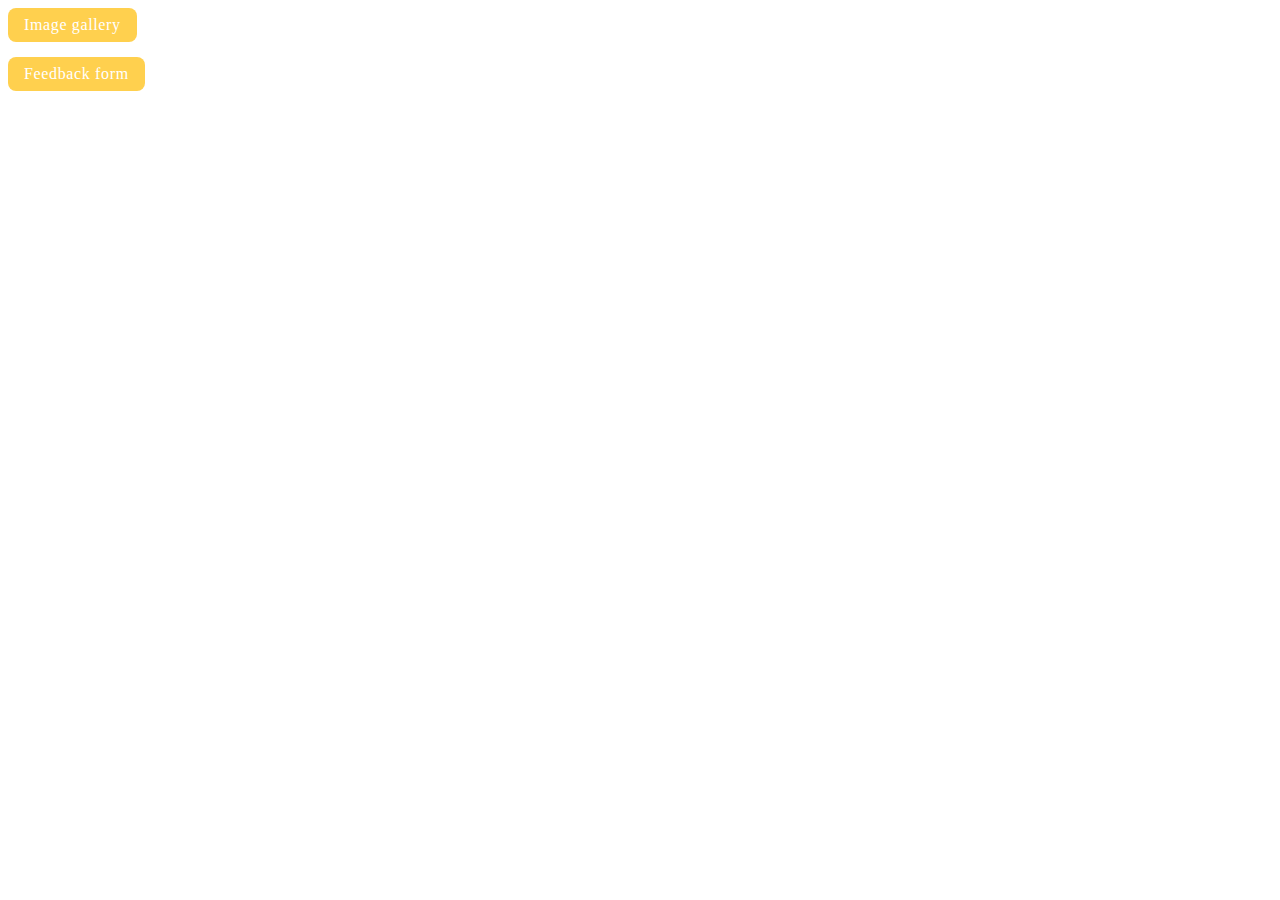
<file: src/index.html>
<!DOCTYPE html>
<html lang="en">

<head>
  <meta charset="UTF-8" />
  <meta name="viewport" content="width=device-width, initial-scale=1.0" />
  <title>goit-js-hw-09</title>
  <link rel="stylesheet" href="./css/common.css" />
</head>

<body>
  <ul class="">
    <li><a class="main-btn" href="./1-gallery.html">Image gallery</a></li>
    <li><a class="main-btn" href="./2-form.html">Feedback form</a></li>
  </ul>
</body>

</html>
</file>
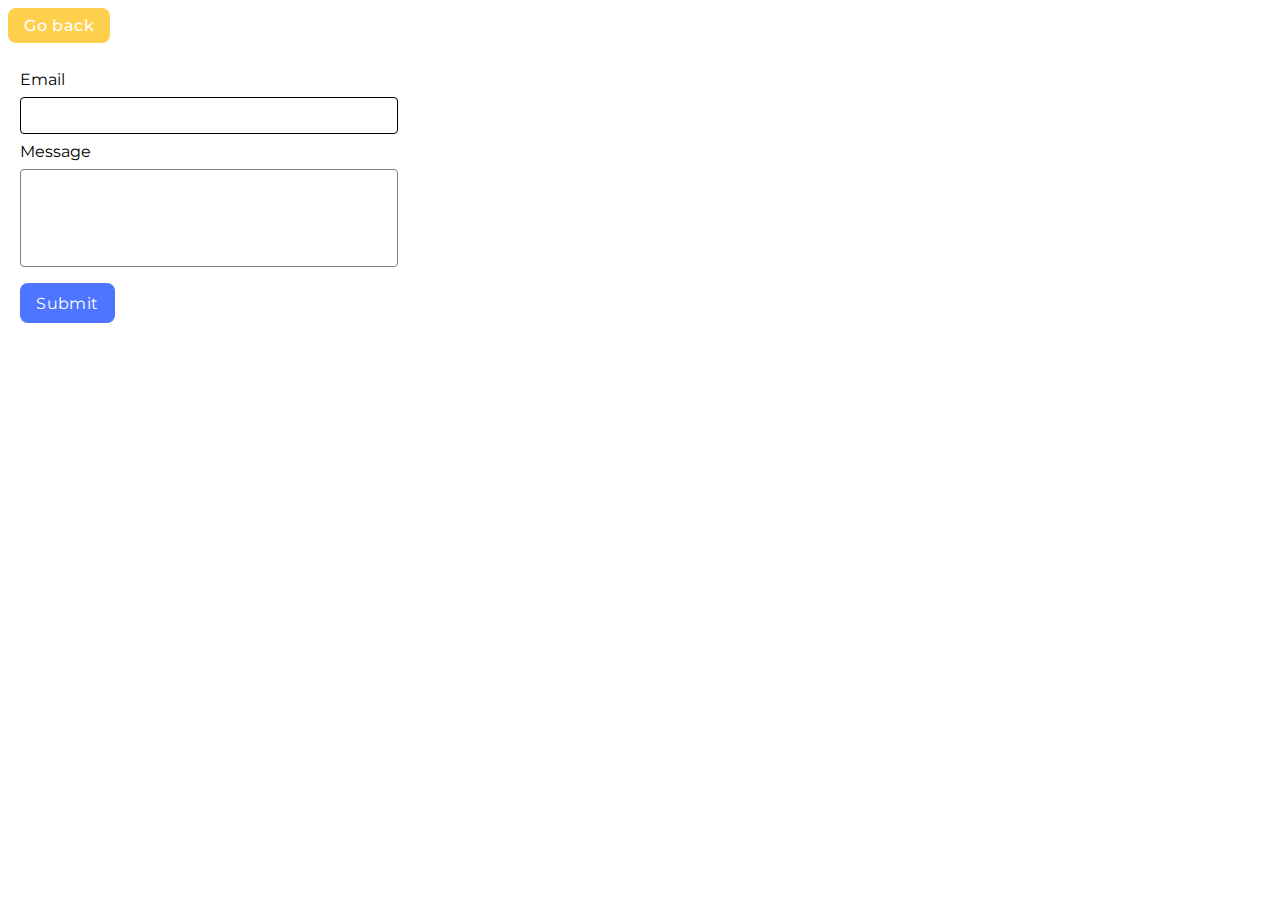
<file: src/02-form.html>
<!DOCTYPE html>
<html lang="en">

<head>
  <meta charset="UTF-8" />
  <meta http-equiv="X-UA-Compatible" content="IE=edge" />
  <meta name="viewport" content="width=device-width, initial-scale=1.0" />
  <title>Feedback form</title>
  <link rel="preconnect" href="https://fonts.googleapis.com" />
  <link rel="preconnect" href="https://fonts.gstatic.com" crossorigin />
  <link href="https://fonts.googleapis.com/css2?family=Montserrat&display=swap" rel="stylesheet" />
  <link rel="stylesheet" href="css/common.css" />
  <link rel="stylesheet" href="css/02-form.css" />
</head>

<body>
  <p><a class="main-btn" href="index.html">Go back</a></p>

  <form class="feedback-form" autocomplete="off">
    <label>
      Email
      <input type="email" name="email" autofocus />
    </label>
    <label>
      Message
      <textarea name="message" rows="8"></textarea>
    </label>
    <button type="submit">Submit</button>
  </form>

  <script src="js/02-form.js" type="module"></script>
</body>

</html>
</file>
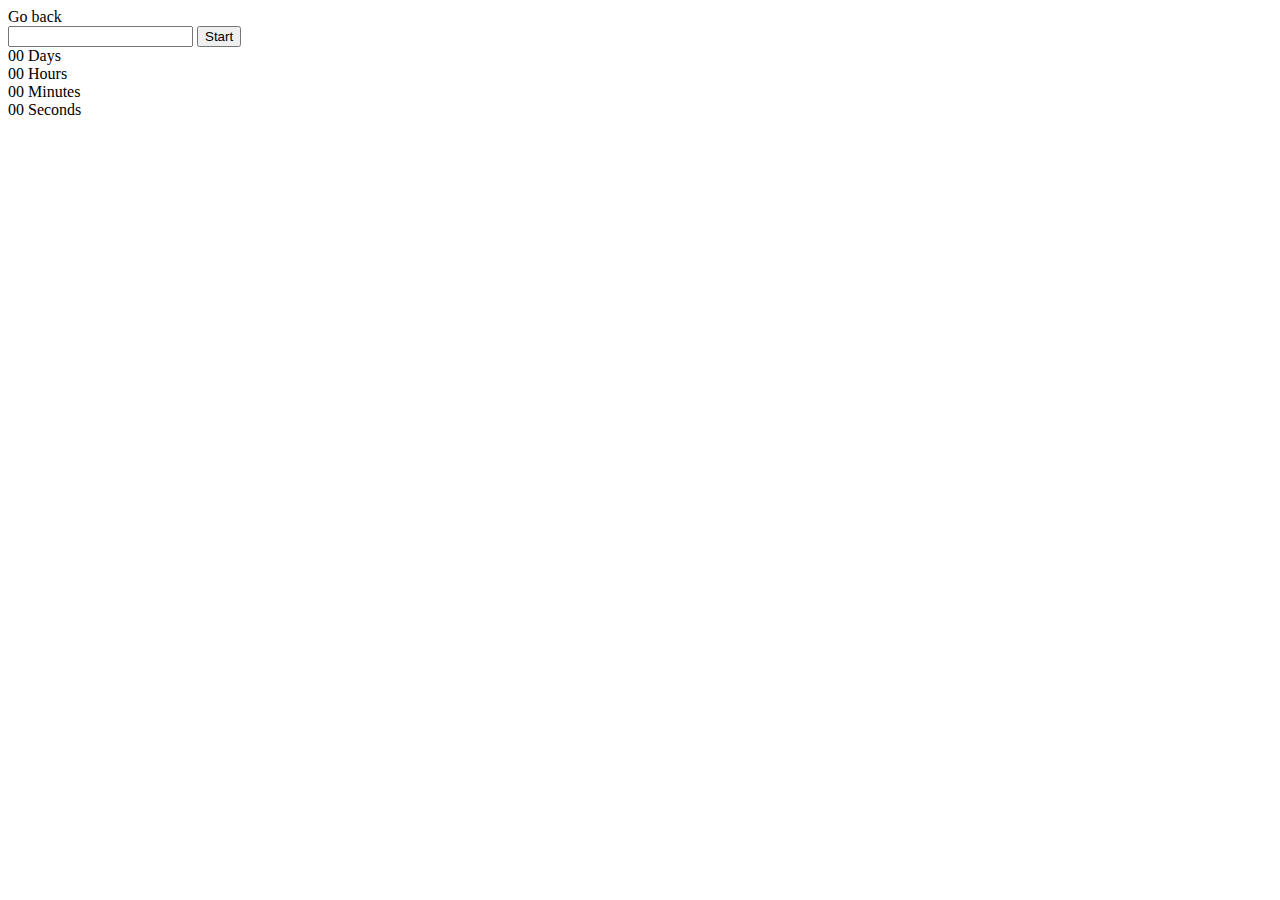
<file: src/02-timer.html>
<!DOCTYPE html>
<html lang="en">
  <head>
    <meta charset="UTF-8" />
    <meta name="viewport" content="width=device-width, initial-scale=1.0" />
    <title>Countdown timer</title>
    <link rel="stylesheet" href="css/common.css" />
  </head>
  <body>
    <p><a href="index.html">Go back</a></p>

    <input type="text" id="datetime-picker" />
    <button type="button" data-start>Start</button>

    <div class="timer">
      <div class="field">
        <span class="value" data-days>00</span>
        <span class="label">Days</span>
      </div>
      <div class="field">
        <span class="value" data-hours>00</span>
        <span class="label">Hours</span>
      </div>
      <div class="field">
        <span class="value" data-minutes>00</span>
        <span class="label">Minutes</span>
      </div>
      <div class="field">
        <span class="value" data-seconds>00</span>
        <span class="label">Seconds</span>
      </div>
    </div>

    <script src="js/02-timer.js" type="module"></script>
  </body>
</html>
</file>
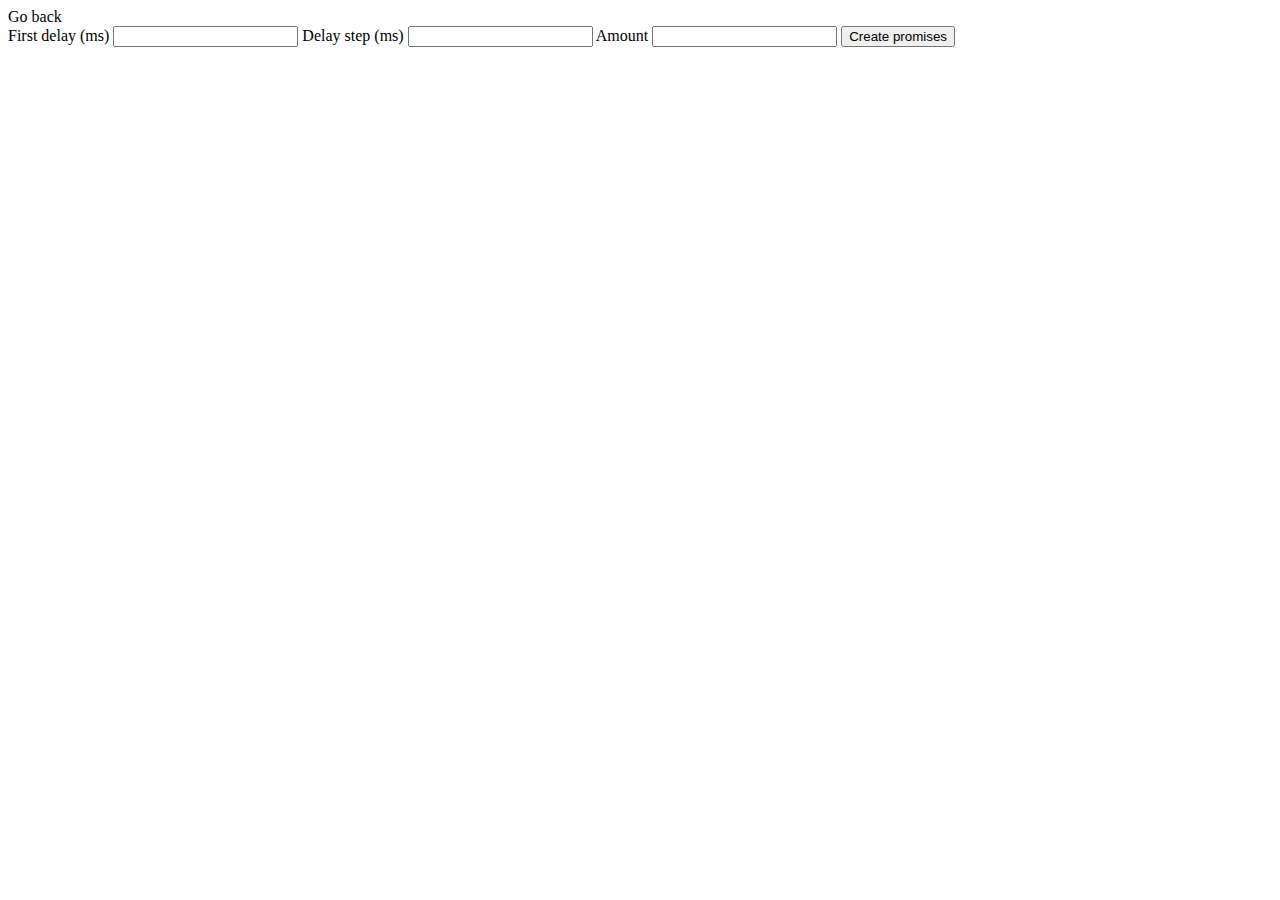
<file: src/03-promises.html>
<!DOCTYPE html>
<html lang="en">
  <head>
    <meta charset="UTF-8" />
    <meta name="viewport" content="width=device-width, initial-scale=1.0" />
    <title>Promise generator</title>
    <link rel="stylesheet" href="css/common.css" />
  </head>
  <body>
    <p><a href="index.html">Go back</a></p>

    <form class="form">
      <label>
        First delay (ms)
        <input type="number" name="delay" required />
      </label>
      <label>
        Delay step (ms)
        <input type="number" name="step" required />
      </label>
      <label>
        Amount
        <input type="number" name="amount" required />
      </label>
      <button type="submit">Create promises</button>
    </form>

    <script src="js/03-promises.js" type="module"></script>
  </body>
</html>
</file>
<file: src/css/02-form.css>
body {
    font-family: Montserrat;
}

.feedback-form {
    display: flex;
    flex-direction: column;
    padding: 12px;
    background-color: #fff;
    border-radius: 4px;
}

.feedback-form label {
    display: flex;
    flex-direction: column;
    gap: 8px;
}

.feedback-form input {
    width: 360px;
    border-radius: 4px;
    border: 1px solid #808080;
    margin-bottom: 8px;
    outline: transparent;
}

.feedback-form input:focus {
    border-color: #000000;
}

.feedback-form textarea {
    width: 360px;
    height: 80px;
    border-radius: 4px;
    border: 1px solid #808080;
    outline: transparent;
    margin-bottom: 16px;

    resize: none;
}

.feedback-form textarea:focus {
    border-color: #000000;
}

.feedback-form button {
    display: inline-block;
    width: 95px;
    height: 40px;
    border-radius: 8px;
    border: none;
    background-color: #4E75FF;
    color: #FFF;

    font-size: 16px;
    font-weight: 500;
    line-height: 1.5;
    letter-spacing: 0.03em;

    transition: background-color 250ms cubic-bezier(0.4, 0, 0.2, 1);

    padding: 8px 12px;
    font: inherit;
    cursor: pointer;
}

.feedback-form button:hover {
    background-color: #6C8CFF;
}

input,
textarea {
    padding: 8px;
    font: inherit;
}
</file>
<file: src/css/common.css>
/* Reset styles */
h1,
h2,
h3,
h4,
h5,
h6,
p {
  margin: 0;
}

p:last-child {
  margin-bottom: 0;
}

ul {
  margin: 0;
  padding: 0;
  list-style: none;
}

a {
  color: currentColor;
  text-decoration: none;
}

button {
  cursor: pointer;
}

img {
  display: block;
  max-width: 100%;
  height: auto;
}

.main-btn {
  display: inline-block;
  border-radius: 8px;
  background: #ffd04e;
  color: #FFF;

  font-size: 16px;
  font-weight: 500;
  letter-spacing: 0.04em;

  transition: background-color 250ms cubic-bezier(0.4, 0, 0.2, 1);

  padding: 8px 16px;
  margin-bottom: 15px;
}

.main-btn:hover {
  background-color: #fdc630;
}
</file>
